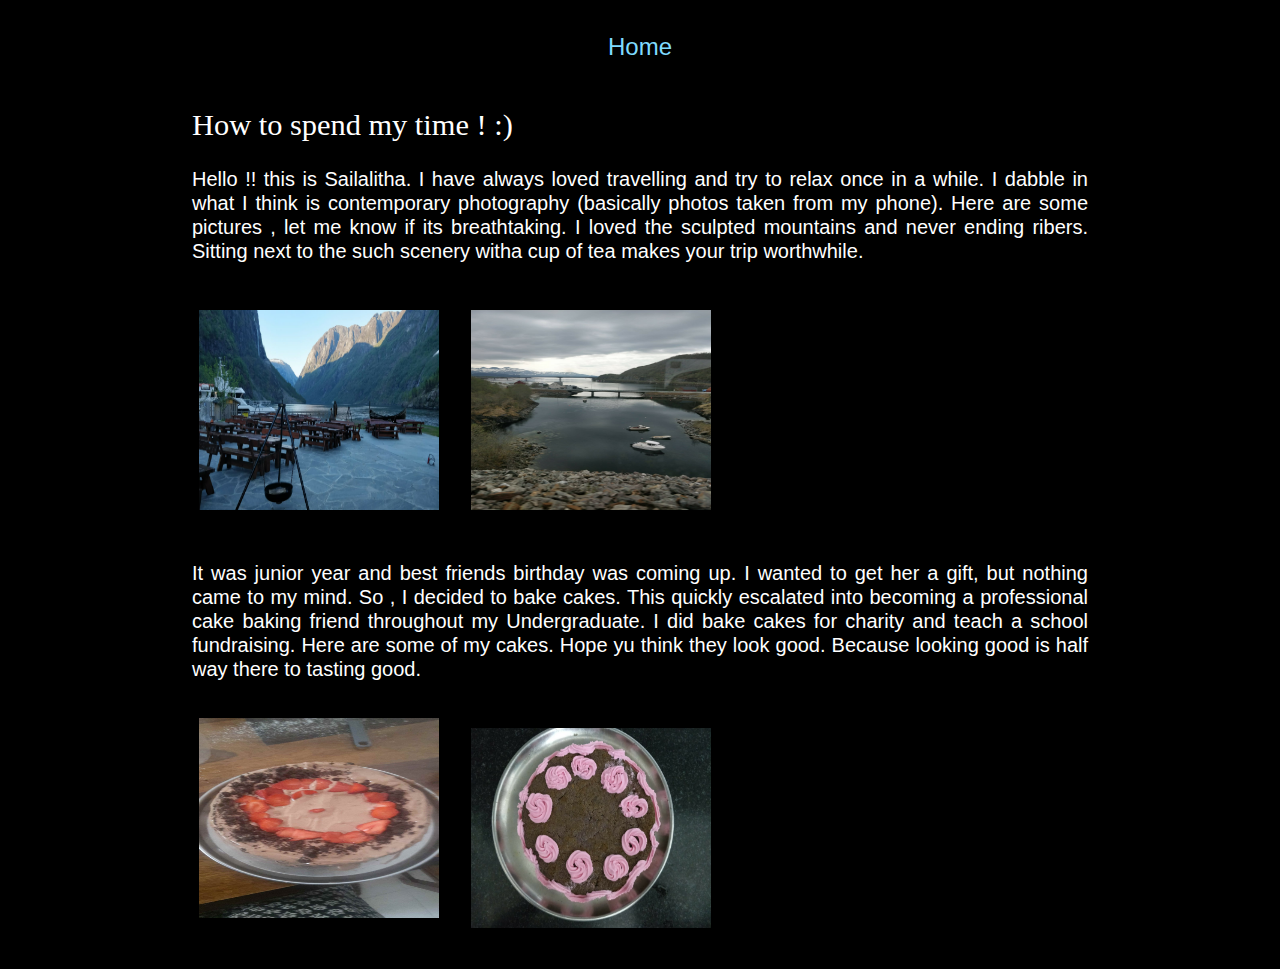
<file: aboutme.html>
<!DOCTYPE html>

<html>
    <head>
	<link rel="stylesheet" type="text/css" href="/css/main.css">
        <title>Experience</title>
    </head>
	<body>
  <nav>
    		    <ul>
        		    <li><a href="/">Home</a></li>
	        	    <!-- <li><a href="/about">About</a></li> -->
                
<!-- 			    <li><a href="/projects.html">Projects</a></li>
                 -->
         </ul>
         </nav>
        <h4> How to spend my time ! :) </h4>
		
	<table width="120%" align="center" border="0" cellspacing="0" cellpadding="20">
	<tr>
		<p>Hello !! this is Sailalitha. I have always loved travelling and try to relax once in a while. I dabble in what I think is contemporary photography (basically photos taken from my phone).
		Here are some pictures , let me know if its breathtaking. I loved the sculpted mountains and never ending ribers. Sitting next to the such scenery witha cup of tea makes your trip worthwhile.</p>
	<div id="image-table">
	    <table>
		    <tr>
		    <td style="padding:5px">
			    <img src="/projects/scenery1.jpeg" alt="Snow" style="width:240px;height:200px;">
		    </td>
		    <td style="padding:25px">
			<img src="/projects/scenery2.jpeg" alt="Forest" style="width:240px;height:200px;">
		     </td>
		</tr>
	    </table>
	</div>
		
		
	<p> It was junior year and best friends birthday was coming up. I wanted to get her a gift, but nothing came to my mind. So , I decided to bake cakes. This quickly escalated into becoming a professional cake baking friend throughout my Undergraduate.
		I did bake cakes for charity and teach a school fundraising. Here are some of my cakes. Hope yu think they look good. Because looking good is half way there to tasting good. </p>

	<div id="image-table">
	    <table>
		    <tr>
		    <td style="padding:5px">
			    <img src="/projects/cake1.jpeg"  style="width:240px;height:200px;">
			    <p
		    </td>
		    <td style="padding:25px">
			<img src="/projects/cakw2.jpeg"  style="width:240px;height:200px;">
		     </td>
		</tr>
	    </table>
	</div>

<!-- 		<div class="row">
		  <div class="column">
		    <img src="/projects/scenery1.jpeg" alt="Snow" style="width:240px;height:200px;">
		  </div>
		  <div class="column">
		    <img src="/projects/scenery2.jpeg" alt="Forest" style="width:240px;height:200px;">
		  </div>
		  <div class="column">
		    <img src="/projects/scenery3.jpeg" alt="Mountains" style="width:240px;height:200px;">
		  </div>
		</div> -->
<!-- 		<img src='/projects/scenery1.jpeg' style="width:240px;height:200px;"> -->
  
  
  
  
  
  
  
  
  </body>
  
  </html>
</file>
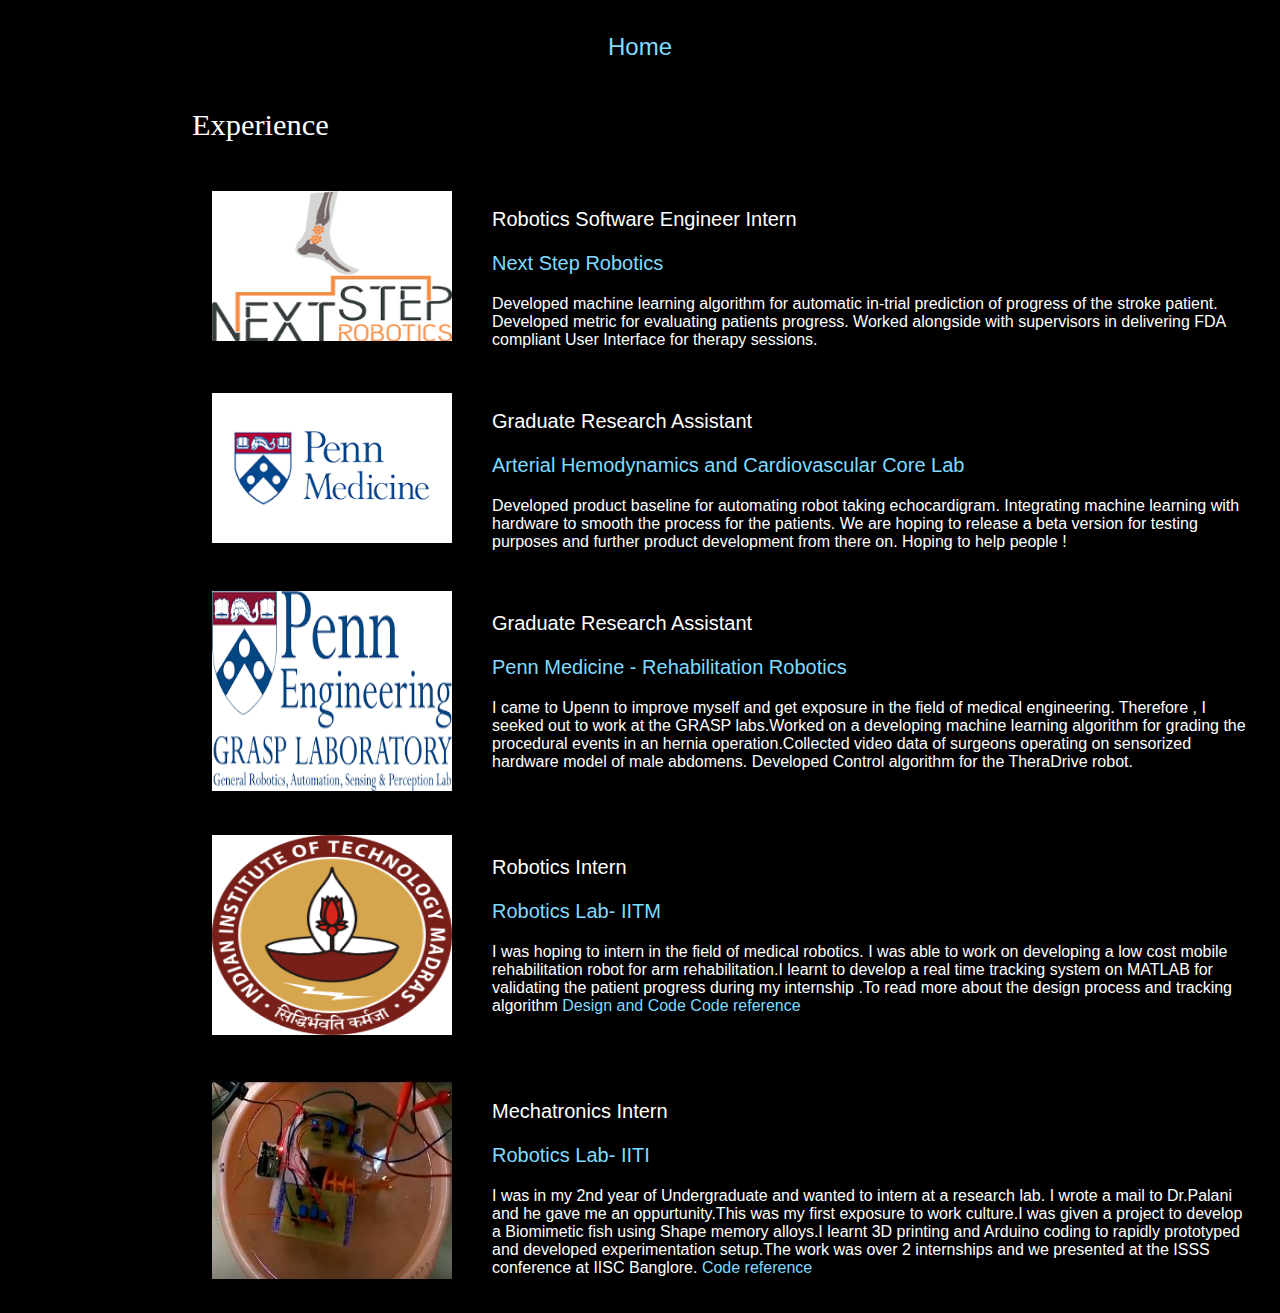
<file: exp.html>
<!DOCTYPE html>

<html>
    <head>
	<link rel="stylesheet" type="text/css" href="/css/main.css">
        <title>Experience</title>
    </head>
	<body>

        <nav>
    		    <ul>
        		    <li><a href="/">Home</a></li>
	        	    <!-- <li><a href="/about">About</a></li> -->
                
<!-- 			    <li><a href="/projects.html">Projects</a></li>
                 -->
         </ul>
         </nav>
        <h4> Experience </h4>
        
	<table width="120%" align="center" border="0" cellspacing="0" cellpadding="20">
	<tr>
              <td width="25%">
                <div class="one">
		<img src='/projects/nsr.png' style="width:240px;height:150px;">	
		</div>
              </td>
	       <td valign="top" width="95%">
		       <p> Robotics Software Engineer Intern</p>
		       <p> <a href="https://nextsteprobo.com/"> Next Step Robotics</a><br></p>
		       <p2> Developed machine learning algorithm for automatic in-trial prediction of progress of the stroke patient.
			    Developed metric for evaluating patients progress. Worked alongside with supervisors in delivering FDA compliant User Interface for therapy sessions.
			       </br></p2>
		
		</td>
		</tr>
	<tr>
		
		<tr>
              <td width="25%">
                <div class="one">
		<img src='/projects/pennmed.png' style="width:240px;height:150px;">	
		</div>
              </td>
	       <td valign="top" width="95%">
		       <p> Graduate Research Assistant </p>
		       <p> <a href="https://www.med.upenn.edu/accl/"> Arterial Hemodynamics and Cardiovascular Core Lab </a><br></p>
		       <p2> Developed product baseline for automating robot taking echocardigram. Integrating machine learning with hardware to smooth the process for the patients.
			    We are hoping to release a beta version for testing purposes and further product development from there on. Hoping to help people !
			       </br></p2>
		
		</td>
		</tr>
	<tr>
              <td width="25%">
                <div class="one">
		<img src='/projects/grasp.png' style="width:240px;height:200px;">	
		</div>
              </td>
	       <td valign="top" width="95%">
		       <p> Graduate Research Assistant</p>
		       <p> <a href="https://nextsteprobo.com/"> Penn Medicine - Rehabilitation Robotics</a><br></p>
		       <p2>    I came to Upenn to improve myself and get exposure in the field of medical engineering. Therefore , I seeked out to work at the GRASP labs.Worked on a developing machine learning algorithm for grading the procedural events in an hernia operation.Collected video data of surgeons operating on sensorized hardware model of male abdomens.
			       Developed Control algorithm for the TheraDrive robot. 
			       </br></p2>
		
		</td>
		</tr>
	<tr>
              <td width="25%">
                <div class="one">
		<img src='/projects/iitm.png' style="width:240px;height:200px;">	
		</div>
              </td>
	       <td valign="top" width="95%">
		       <p> Robotics Intern</p>
		       <p> <a href="https://ed.iitm.ac.in/~robotics_lab/"> Robotics Lab- IITM </a><br> </p>
		       <p2>  I was hoping to intern in the field of medical robotics. I was able to work on developing a low cost mobile rehabilitation robot for arm rehabilitation.I learnt to develop a real time tracking system on MATLAB for validating the patient progress during my internship .To read more about the design process and tracking algorithm <a href="https://drive.google.com/open?id=1Pc7TDLoAsMiD1qcO7uHyivomz5bXwQgE"> Design and Code </a>
			       <a href="https://github.com/sailalitha96/rehab_tracking" >Code reference</a> </br></p2>
		
		</td>
		</tr>

    	<tr>
              <td width="25%">
                <div class="one">
		<img src='/projects/fish.JPG' style="width:240px;height:200px;">	
		</div>
              </td>
	       <td valign="top" width="95%">
		       <p> Mechatronics Intern</p>
		       <p> <a href="http://people.iiti.ac.in/~meiiti/index.php/dr-i-a-palani/"> Robotics Lab- IITI </a><br> </p>
		       <p2>  I was in my 2nd year of Undergraduate and wanted to intern at a research lab. I wrote a mail to Dr.Palani and he gave me an oppurtunity.This was my first exposure to work culture.I was given a project to develop a Biomimetic fish using Shape memory alloys.I learnt 3D printing and Arduino coding to rapidly prototyped and developed experimentation setup.The work was over 2 internships and we presented at the ISSS conference at IISC Banglore. 
			       <a href="https://drive.google.com/open?id=1sbwHeATe8o52MWWHHDgjRZgm2Pilu_rW">Code reference</a> </br></p2>
		
		</td>
		</tr>    
        
        
        
        
        
        
        
        
        
        
        
        
        
        
        
</html>
</file>
<file: css/main.css>
/* body {
    margin: 60px auto;
    width: 70%;
}
nav ul, footer ul {
    font-family:'Helvetica', 'Arial', 'Sans-Serif';
    padding: 0px;
    list-style: none;
    font-weight: bold;
}
nav ul li, footer ul li {
    display: inline;
    margin-right: 20px;
}
a {
    text-decoration: none;
    color: #999;
}
a:hover {
    text-decoration: underline;
}
h1 {
    font-size: 3em;
    font-family:'Helvetica', 'Arial', 'Sans-Serif';
}
p {
    font-size: 1.5em;
    line-height: 1.4em;
    color: #333;
}
footer {
    border-top: 1px solid #d5d5d5;
    font-size: .8em;
}

ul.posts { 
    margin: 20px auto 40px; 
    font-size: 1.5em;
}

ul.posts li {
    list-style: none;
}

p{font-size: 1.25em; line-height: 1.2em; color:#fff; font-weight: 200; text-align:justify;}
p2{font-size: 1.0em; line-height: 0.9em; color:#fff; font-weight: 200 ; text-align: justify; margin-right: 15px} */


/* <style> */
@import url(https://cdnjs.cloudflare.com/ajax/libs/font-awesome/4.6.3/css/font-awesome.css);
@import url('https://fonts.googleapis.com/css?family=Open+Sans');
/* </style>  */

/*body {
  font-family: "Lato", sans-serif;
  color: #fff;
  background: #322f30;
  -webkit-font-smoothing: antialiased;
  margin: 20px auto; width: 70%;
}*/

body {
  font-family: "Lato", sans-serif;
  color: #fff;
/*   background: #322f30; */
  background: #000000;
  -webkit-font-smoothing: antialiased;
  margin: 10px auto; width: 70%;
}

a {
  text-decoration: none;
/*   color: #fff; */
   color : #000000;
}

/* a.right
{
  color: #7fdbff;
  text-align: right;
} */

a:link, a:visited{
  color: #7fdbff;
  /*text-decoration: underline;*/
}

a:hover {
  text-decoration: underline;
}

anchor{
    line-height: 0;
    font-size: 0;
    color: transparent; 
}

/*p, ul { font-size: 1.5em; line-height: 1.4em; color: #fff; }*/
/*check*/
p { font-size: 1.25em; line-height: 1.2em; color: #fff; font-weight: 200; text-align: justify;}
p2{ font-size: 1.0em; line-height: 0.9em; color: #fff; font-weight: 200; text-align: justify; margin-right: 20px}
p3{ font-size: 1.25em; line-height: 1.2em; color: #fff; font-weight: 200; text-align: justify;color:#DDDDDD}
ul { font-size: 1.5em; line-height: 1.4em; color: #fff;}

h1, h2, h3, h4 { font-family: 'Lato', 'Sans-Serif';
                font-weight:300; }
h1 { font-size: 3em;  }
h2 { font-size: 2.7em; }
h3 { font-size: 2.3em;}
h4 { font-size: 1.9em; margin-top: 0.8em; margin-bottom: 0.8em;}

papertitle {
font-family: 'Lato', Verdana, Helvetica, sans-serif;
font-size: 14px;
font-weight: 700
}


h5{ font-family: 'Lato', 'Sans-Serif';font-weight:300; font-size: 3em; text-align: center; margin-top: 0.8em; margin-bottom: 0.8em;}
h6{ font-family: 'Roboto', 'Lato', 'Sans-Serif';font-weight:300; font-size: 1.5em; text-align: left; margin-top: 0.8em; margin-bottom: 0.8em; color: #FF851B}

newstable li{
  font-family: "Lato"; font-size: 1.25em; line-height: 1.2em; color: #fff; font-weight: 200; text-align: justify;  -webkit-font-smoothing: antialiased;
}

/*nav ul{ font-size: 1.5em; font-family: 'Lato', 'Arial', 'Sans-Serif'; padding: 20px; list-style: none; text-align: center;}*/
nav ul{ font-size: 1.5em; font-family: 'Lato', 'Arial', 'Sans-Serif'; padding: 20px;list-style: none; text-align: center; margin-top: 10px;}
footer ul { font-size: 1.5em; font-family: 'Lato', 'Arial', 'Sans-Serif'; padding: 0px; list-style: none;}
/*nav ul li{ display: inline; margin-right: 20px; padding: 20px;}*/
nav ul li{ display: inline; padding: 20px;}
/*footer div ul li{ display: inline; margin-right: 20px; text-align: left;}*/
footer div ul li{ display: inline; margin-right: 20px; text-align: left;}

footer { border-top: 1px solid #d5d5d5; font-size: .8em; }

/* Blog */
ul.posts { margin: 20px auto 40px; font-size: 1.5em; }
ul.posts li { list-style: none; }

/* CV */
.cv { margin: 0px 0px 60px; }
.cv h1 { font-size: 3em; }
.cv h2 { font-size: 2em; }
.cv address, .cv .download { font-family: 'Lato', 'Arial', 'Sans-Serif'; }
.cv address, .cv p { font-size: 1.2em; }
.cv .download { float: right; font-size: .8em; text-transform: uppercase; }

/*p > a:hover {
  color: #d9d9d9;
  text-decoration: underline;
}*/

/*p, ul { font-size: 1.5em; line-height: 1.4em; color: #333; }
h1,
h2,
h3,
h4,
h5,
h6 {
  margin: 1% 0 1% 0;
}
._12 {
  font-size: 1.2em;
}
._14 {
  font-size: 1.4em;
}*/
ul {
  padding: 0;
  list-style: none;
}

.footer-social-icons {
  width: 350px;
  display: block;
  /*margin: 0 auto;*/
}
.social-icon {
  color: #fff;
}
ul.social-icons {
  margin-top: 10px;
}
.social-icons li {
  vertical-align: top;
  display: inline;
  height: 100px;
}
.social-icons a {
  color: #fff;
  text-decoration: none;
}

.image-cropper {
    width: 200px;
    height: 200px;
    position: relative;
    overflow: hidden;
    border-radius: 50%;
    margin-left: auto;
    margin-right: auto;
}

img {
    display: inline;
    margin: 0 auto;
    height: 100%;
    width: auto;
}

.imgprof {
    width: 200px;
    height: 200px;
     text-align:center;
    display:block;
    margin-right: auto;
    margin-left:auto;
}

/*.fa-facebook {
  padding: 10px 14px;
  -o-transition: 0.5s;
  -ms-transition: 0.5s;
  -moz-transition: 0.5s;
  -webkit-transition: 0.5s;
  transition: 0.5s;
  background-color: #322f30;
}
.fa-facebook:hover {
  background-color: #3d5b99;
}
.fa-twitter {
  padding: 10px 12px;
  -o-transition: 0.5s;
  -ms-transition: 0.5s;
  -moz-transition: 0.5s;
  -webkit-transition: 0.5s;
  transition: 0.5s;
  background-color: #322f30;
}
.fa-twitter:hover {
  background-color: #00aced;
}
.fa-rss {
  padding: 10px 14px;
  -o-transition: 0.5s;
  -ms-transition: 0.5s;
  -moz-transition: 0.5s;
  -webkit-transition: 0.5s;
  transition: 0.5s;
  background-color: #322f30;
}
.fa-rss:hover {
  background-color: #eb8231;
}*/
.fa-youtube {
  padding: 10px 14px;
  -o-transition: 0.5s;
  -ms-transition: 0.5s;
  -moz-transition: 0.5s;
  -webkit-transition: 0.5s;
  transition: 0.5s;
  background-color: #322f30;
}
.fa-youtube:hover {
  background-color: #e64a41;
}
.fa-linkedin {
  padding: 10px 14px;
  -o-transition: 0.5s;
  -ms-transition: 0.5s;
  -moz-transition: 0.5s;
  -webkit-transition: 0.5s;
  transition: 0.5s;
  background-color: #322f30;
}
.fa-linkedin:hover {
  background-color: #0073a4;
}
/*.fa-google-plus {
  padding: 10px 9px;
  -o-transition: 0.5s;
  -ms-transition: 0.5s;
  -moz-transition: 0.5s;
  -webkit-transition: 0.5s;
  transition: 0.5s;
  background-color: #322f30;
}
.fa-google-plus:hover {
  background-color: #e25714;
}*/
.fa-envelope {
  padding: 10px 9px;
  -o-transition: 0.5s;
  -ms-transition: 0.5s;
  -moz-transition: 0.5s;
  -webkit-transition: 0.5s;
  transition: 0.5s;
  background-color: #322f30;
}
.fa-envelope:hover {
  background-color: #e25714;
}
.fa-github {
  padding: 10px 14px;
  -o-transition: 0.5s;
  -ms-transition: 0.5s;
  -moz-transition: 0.5s;
  -webkit-transition: 0.5s;
  transition: 0.5s;
  background-color: #322f30;
}
.fa-github:hover {
     background-color: #000000 ;
/*   background-color: #01FF70 ; */
}
</file>
